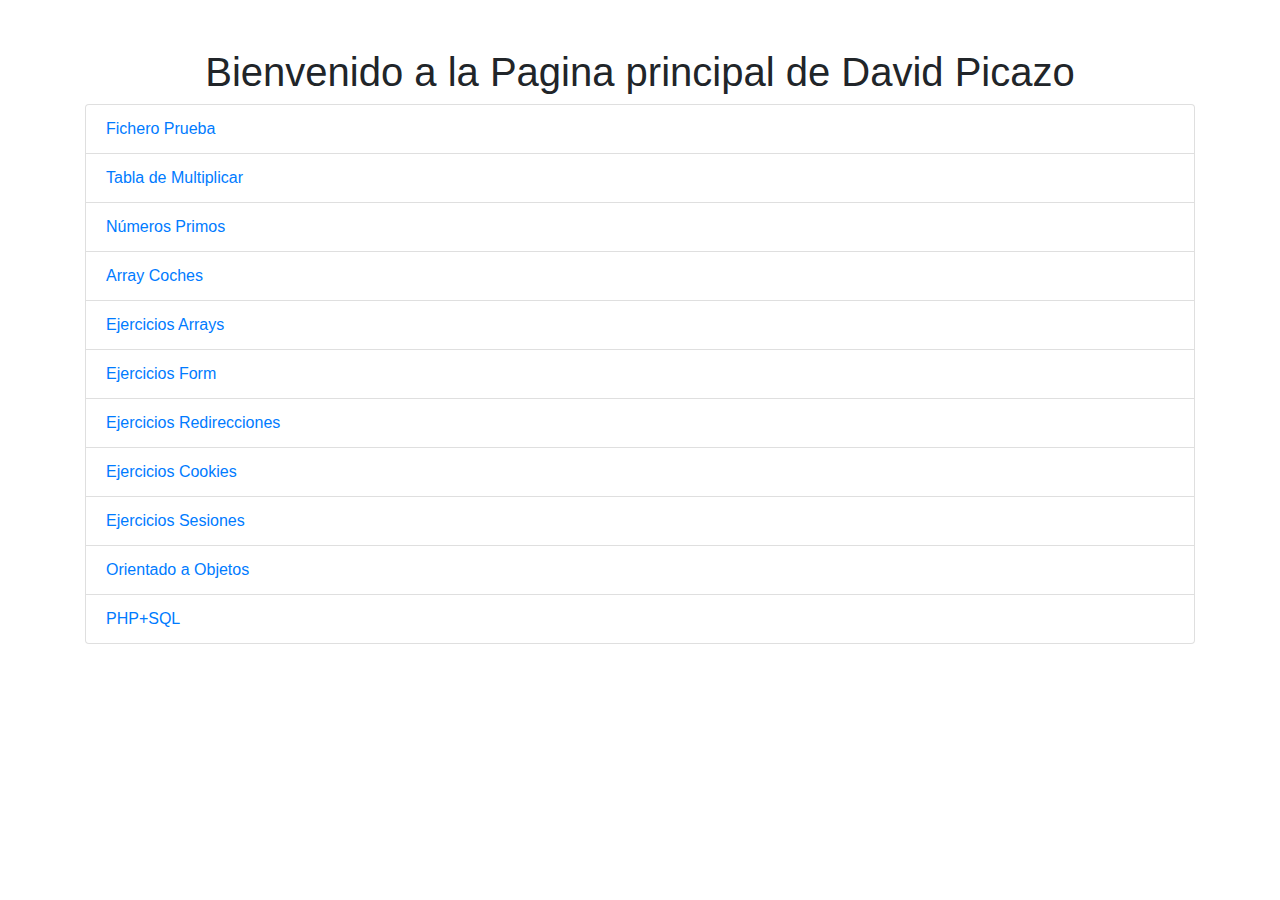
<file: index.html>
<!DOCTYPE html>
<html lang="en">
<head>
    <meta charset="UTF-8">
    <title>Pagina Principal</title>
    <!-- Add Bootstrap CSS -->
    <link rel="stylesheet" href="https://stackpath.bootstrapcdn.com/bootstrap/4.3.1/css/bootstrap.min.css">
</head>
<body class="container mt-5">

<h1 class="text-center">Bienvenido a la Pagina principal de David Picazo</h1>

<ul class="list-group">
    <li class="list-group-item"><a href="./prueba.php">Fichero Prueba</a></li>
    <li class="list-group-item"><a href="tablamultiplicar/Tabla_multiplicar.php">Tabla de Multiplicar</a></li>
    <li class="list-group-item"><a href="./Primos/primos.php">Números Primos</a></li>
    <li class="list-group-item"><a href="./Coches/coches.php">Array Coches</a></li>
    <li class="list-group-item"><a href="./Arrays">Ejercicios Arrays</a></li>
    <li class="list-group-item"><a href="./Formularios/Ejercicios">Ejercicios Form</a></li>
    <li class="list-group-item"><a href="./Cookies/Redirecciones">Ejercicios Redirecciones</a></li>
    <li class="list-group-item"><a href="./Cookies">Ejercicios Cookies</a></li>
    <li class="list-group-item"><a href="./Cookies/Sesiones">Ejercicios Sesiones</a></li>
    <li class="list-group-item"><a href="./POO">Orientado a Objetos</a></li>
    <li class="list-group-item"><a href="./PHP+SQL">PHP+SQL</a></li>
</ul>

<!-- Add Bootstrap JS and Popper.js -->
<script src="https://code.jquery.com/jquery-3.3.1.slim.min.js"></script>
<script src="https://cdnjs.cloudflare.com/ajax/libs/popper.js/1.14.7/umd/popper.min.js"></script>
<script src="https://stackpath.bootstrapcdn.com/bootstrap/4.3.1/js/bootstrap.min.js"></script>

</body>
</html>
</file>
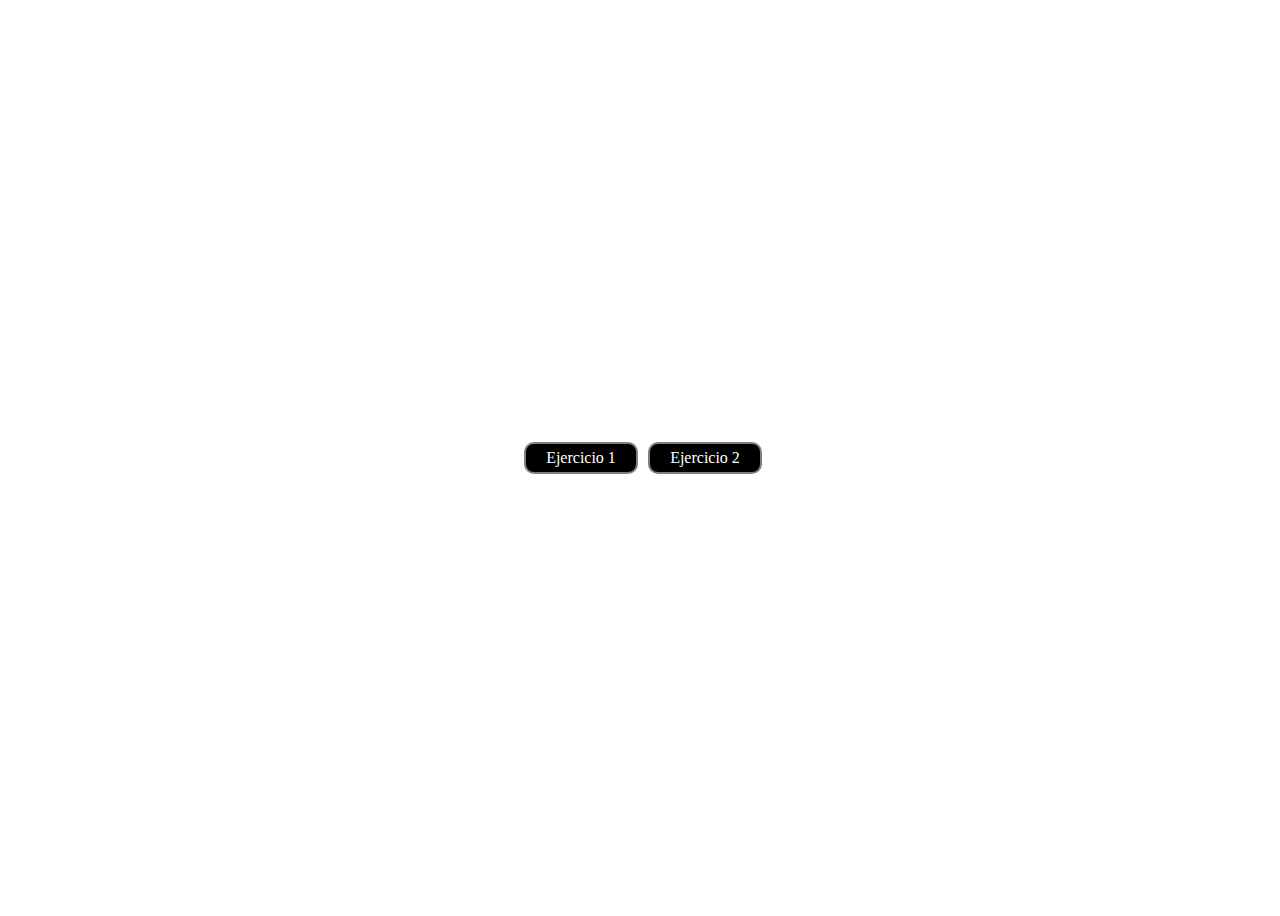
<file: Cookies/Sesiones/Cartas/index.html>
<!DOCTYPE html>
<html lang="en">
<head>
    <meta charset="UTF-8">
    <title>Eleccion</title>
    <style>
        body{
            width: 100vw;
            height: 100vh;
            display: flex;
            justify-content: center;
            align-items: center;
        }
        a{
            text-decoration: none;
            margin-right: 10px;
            text-align: center;
            width: 100px;
            padding: 5px;
            background-color: black;
            color: white;
            border-radius: 10px;
            border: solid 2px rgb(128, 128, 128);
            transition: 0.5s;
        }

        a:hover{
            padding: 10px;
        }

    </style>
</head>
<body>
<a href="./ejercicio1.php">Ejercicio 1</a>
<a href="./Ejercicio2.php">Ejercicio 2</a>
</body>
</html>
</file>
